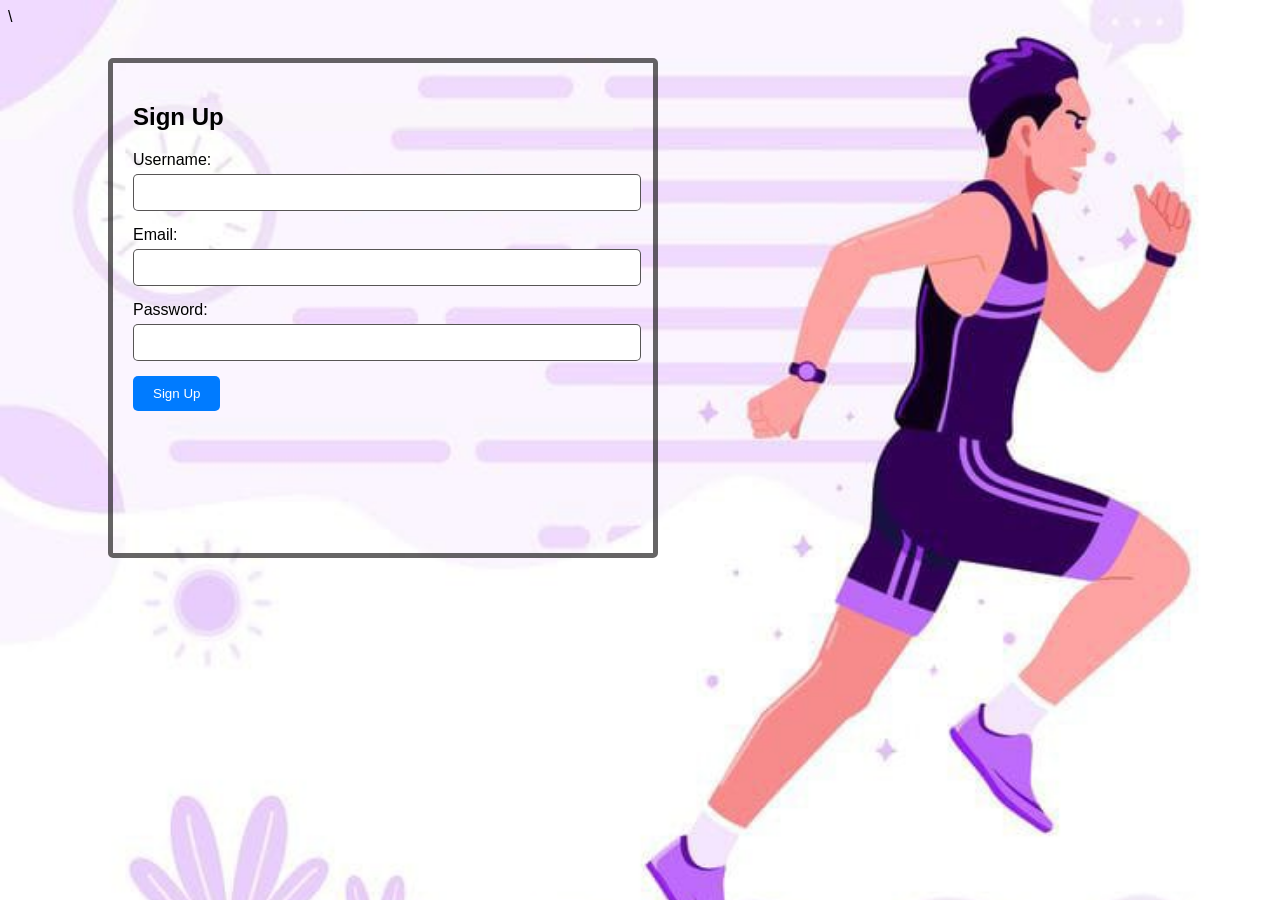
<file: indexs.html>
<!DOCTYPE html>
<html lang="en">
<head>
  <meta charset="UTF-8">
  <meta name="viewport" content="width=device-width, initial-scale=1.0">
  <title>Sign Up</title>
  <link rel="stylesheet" href="styles.css">
</head>
<body>
  <div class="container">
    <h2 style="background-color:rgba(246, 248, 242, 0.311);">Sign Up</h2>
    <form id="signup-form">
      <div class="form-group">
        <label for="username">Username:</label>
        <input type="text" id="username" name="username" required>
      </div>
      <div class="form-group">
        <label for="email">Email:</label>
        <input type="email" id="email" name="email" required>
      </div>
      <div class="form-group">
        <label for="password">Password:</label>
        <input type="password" id="password" name="password" required>
      </div>
      <button type="submit">Sign Up</button>
    </form>
  </div>

  <script src="script.js"></script>
</body>
</html>\
</file>
<file: styles.css>
body {
    font-family: Arial, sans-serif;
   background-image: url("back.jpg");
   background-repeat: no-repeat;
   background-size: cover;
   
  }
  
  .container {
    width: 300px;
    margin: 0 auto;
    padding: 20px;
    border: 5px solid #0b09099f;
    border-radius: 5px;
    position: absolute;
    margin-left: 100px;
    height: 450px;
    width: 500px;
    margin-top: 50px;

  }
  
  .form-group {
    margin-bottom: 15px;
    margin-right: 14px;
     
  }
  
  label {
    display: block;
    margin-bottom: 5px;
  }
  
  input[type="text"],
  input[type="email"],
  input[type="password"] {
    width: 100%;
    padding: 10px;
    border: 1px solid #0c0909b0;
    border-radius: 5px;
  }
  
  button {
    padding: 10px 20px;
    background-color: #007bff;
    color: #fff;
    border: none;
    border-radius: 5px;
    cursor: pointer;
  }
  
  button:hover {
    background-color: #0056b3;
  }
</file>
